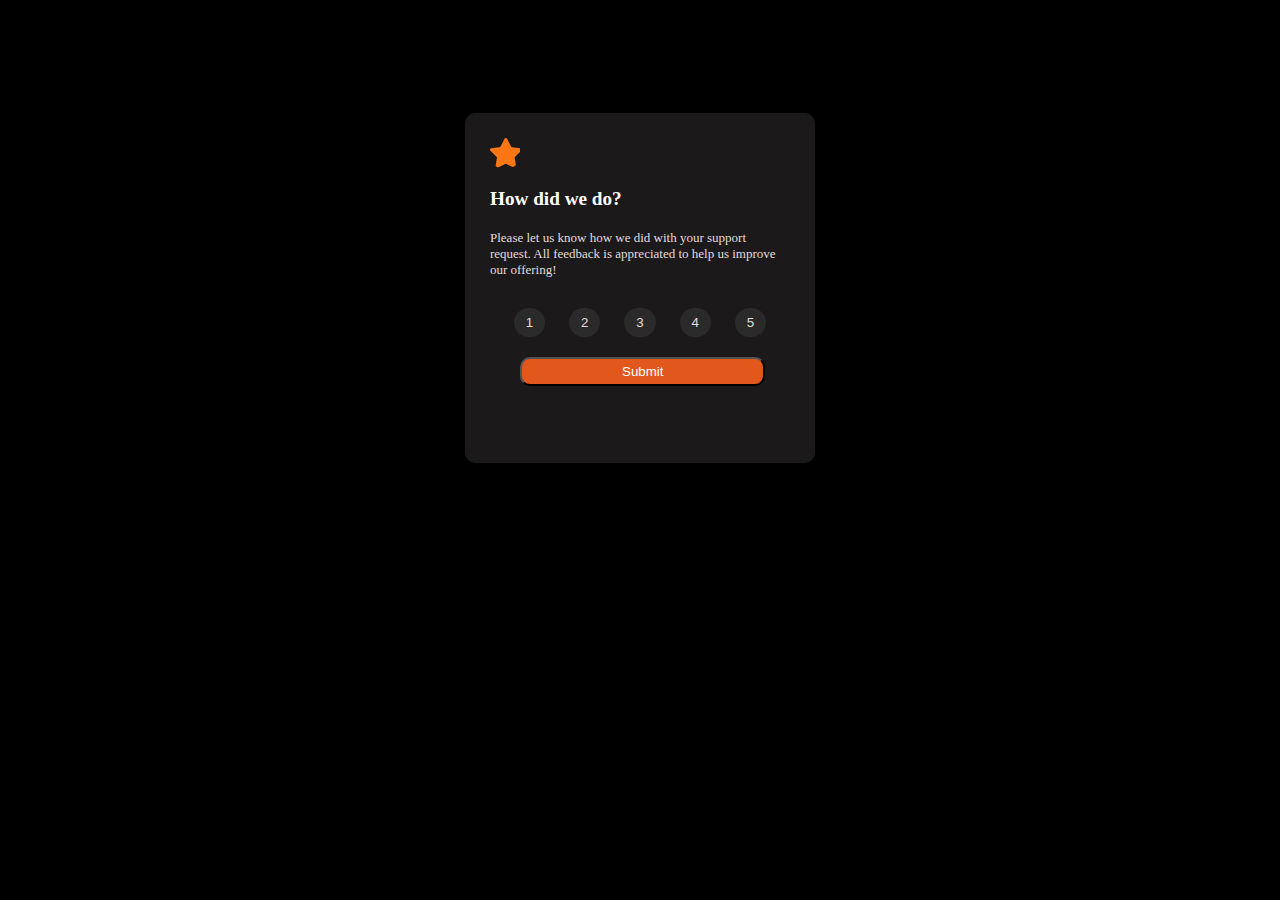
<file: index.html>
<!DOCTYPE html>
<html lang="en">
<head>
    <meta charset="UTF-8">
    <meta name="viewport" content="width=device-width, initial-scale=1.0">
    <title>Document</title>
    <link rel="stylesheet" href="https://cdnjs.cloudflare.com/ajax/libs/font-awesome/6.0.0/css/all.min.css">
    <link rel="stylesheet" href="index.css">
</head>
<body>
    <div>
        <div class="mainBody">

            <div id="MarginPart">

                <div class="icon">
                </div>

                <div class="how">
                    How did we do?
                </div>

                <div id="sub_heading">
                    Please let us know how we did with your support request. All feedback is appreciated to help us improve our offering!
                </div>

                <div class="BodySection"> 
                    <button class="buttonClass" data-value="1">1</button>
                    <button class="buttonClass" data-value="2">2</button>
                    <button class="buttonClass" data-value="3">3</button>
                    <button class="buttonClass" data-value="4">4</button>
                    <button class="buttonClass" data-value="5">5</button>
                </div>

                <button class="SubmitButton">
                    Submit
                </button>

            </div>
        

        </div>
    </div> 


    <script type="module" src="index.js"></script>
</body>
</html>
</file>
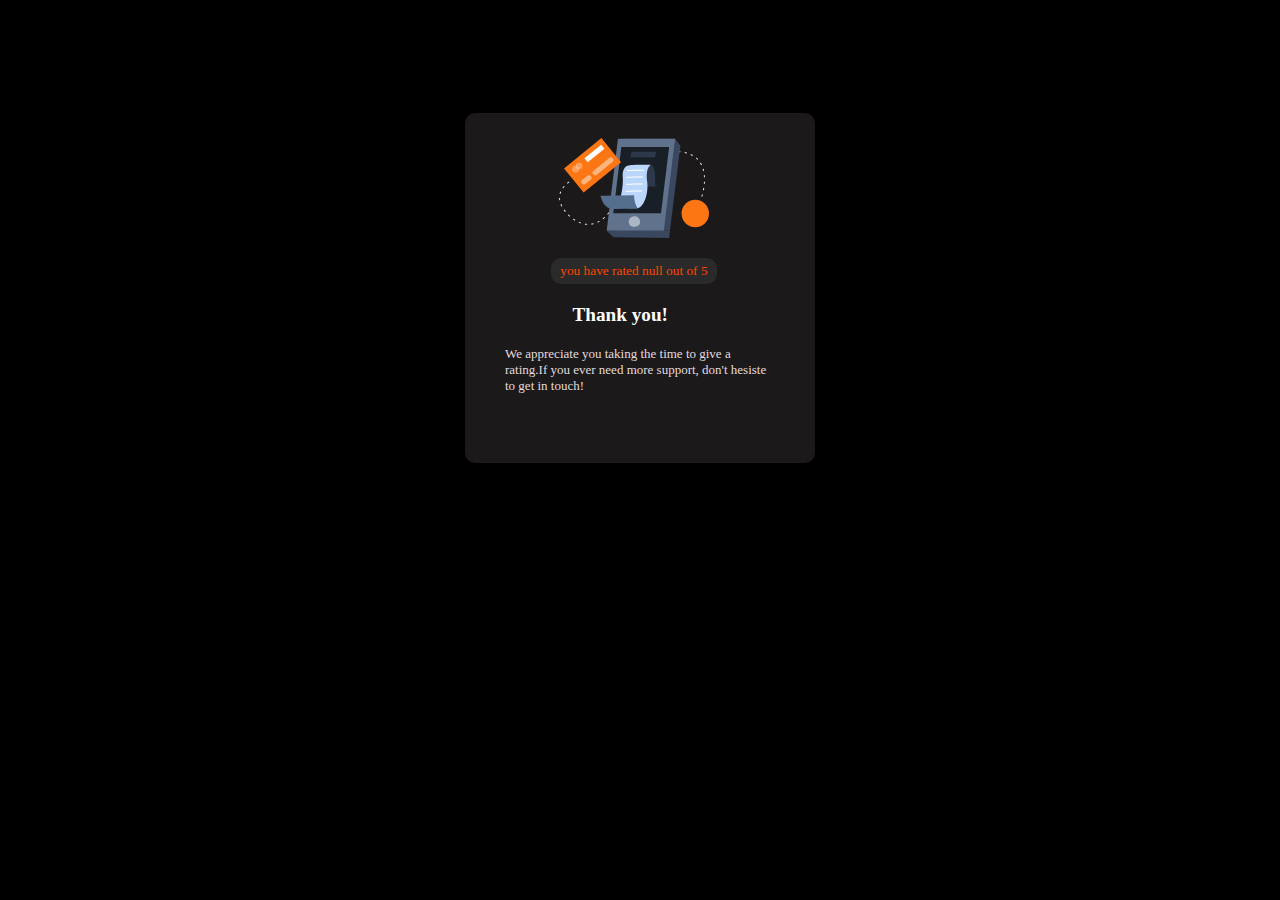
<file: submit.html>
<!DOCTYPE html>
<html lang="en">
<head>
    <meta charset="UTF-8">
    <meta name="viewport" content="width=device-width, initial-scale=1.0">
    <title>Document</title>
    <link rel="stylesheet" href="submit.css">
</head>
<body>
    <div>
        <div class="mainBody">

            <div id="MarginPart">

                <div id="icon">

                </div>

                <div class="rating">
                    you have rated
                </div>

                <div class="how">
                    Thank you!
                </div>

                <div id="sub_heading">
                    We appreciate you taking the time to give a rating.If you ever need more support, don't hesiste to get in touch!
                </div>
            </div>
        
        </div>
    </div>
    
    <script type="module" src="submit.js"></script>
</body>
</html>
</file>
<file: index.css>
.buttonClass{
    color: black;
    border-color: transparent;
}

.buttonClass.coloring{
    background-color: orangered;
}

body{
    background-color: black;
    display: flex;
    justify-content: center;
}

.mainBody{
    height:350px;
    width:350px;
    background-color:#1C191A;
    margin-top: 30%;
    display: flex;
    justify-content: center;
    align-items: center;
    border-radius: 10px;
}
.how{
    color: white;
    font-weight: bold;
    font-size: larger;
    margin-top: 20px;
}

#sub_heading{
    color: #E3DBDE;
    font-size: small;
    font-weight: lighter;
    margin-top: 20px;
}

.SubmitButton{
    padding-top: 5px;
    padding-bottom: 5px;
    padding-left: 100px;
    padding-right: 100px;
    background-color: #E2571C;
    color: white;
    margin-top: 20px;
    margin-left: 10%;
    border-radius: 10px;

}


#MarginPart{
    width:300px;
    height:300px;
    background-color: #1C191A;
}

.BodySection{
    display: flex;
    justify-content: space-evenly;
    margin-top: 30px;
}

.icon{
    height: 30px;
    width: 30px;
    border-radius: 40%;
    background-image: url('icon-star.svg') ;
    background-size: cover;
}

.buttonClass{
    cursor: pointer;
    border-radius: 15px;
    padding-left: 10px;
    padding-right: 10px;
    padding-top: 5px;
    padding-bottom: 5px;
    color: #E3DBDE;
    border-color: transparent;
    background-color:#2A2A2A;

}

.SubmitButton:hover{
    background-color: white;
    color: orange;
}
</file>
<file: submit.css>
.buttonClass{
    color: black;
    border-color: transparent;
    
}

.coloring{
    background-color: yellow;
}

body{
    background-color: black;
    display: flex;
    justify-content: center;
}

.mainBody{
    height:350px;
    width:350px;
    background-color:#1C191A;
    margin-top: 30%;
    display: flex;
    justify-content: center;
    align-items: center;
    border-radius: 10px;
}

.how{
    color: white;
    font-weight: bold;
    font-size: larger;
    margin-top: 20px;
    margin-left: 25%;
}

#sub_heading{
    color: #E3DBDE;
    font-size: small;
    font-weight: lighter;
    margin-top: 20px;
}

.SubmitButton{
    padding-top: 5px;
    padding-bottom: 5px;
    padding-left: 100px;
    padding-right: 100px;
    background-color: #E2571C;
    color: white;
    margin-top: 20px;
    margin-left: 10%;


}

.buttonClass{
    border-radius: 20px;
    padding-left: 15px;
    padding-right: 15px;
    padding-top: 10px;
    padding-bottom: 10px;
    background-color: #4B3F42;
    color:#E3DBDE;
    border-color: transparent;
}

#MarginPart{
    width:270px;
    height:300px;
    background-color: #1C191A;
}

#icon{
    height: 100px;
    width: 150px;
    background-image: url('illustration-thank-you.svg') ;
    background-size: cover;
    margin-left: 20%;
}

.rating{
    color: white;
    margin-left: 25%;
    margin-top: 20px;
    font-size: smaller;

}

.rating{

    width: 160px;
    height: 20px;
    border-style: solid;
    border-color: transparent;
    display: flex;
    justify-content: center;
    align-items: center;
    margin-left: 17%;
    background-color: #2A2A2A;
    color: orangered;
    font-weight: lighter;
    border-radius: 10px;
}
</file>
